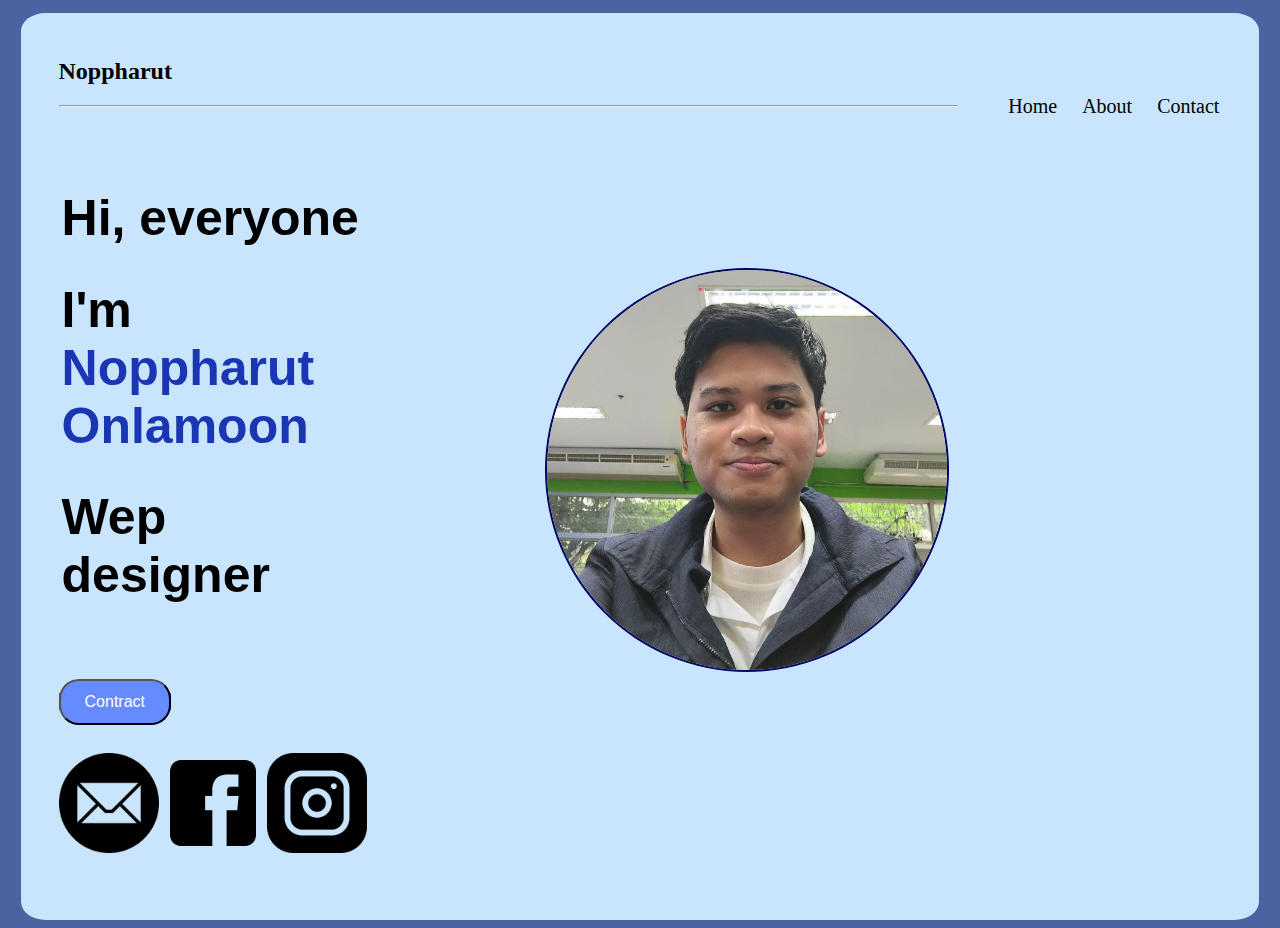
<file: index.html>
<!DOCTYPE html>
<html lang="en">

<head>
    <meta charset="UTF-8">
    <meta name="viewport" content="width=device-width, initial-scale=1.0">
    <title>Document</title>
    <link rel="stylesheet" href="mystyle.css">
</head>

<body style="background-color: rgb(73, 100, 160);">
    <section class="bg">
    <header>
        <h2>Noppharut</h2> 
        <nav class="navbar">
            <a href="" class="nav-item">Home</a>
            <a href="" class="nav-item">About</a>
            <a href="" class="nav-item">Contact</a>
        </nav>
        
    </header>
<hr>

    <section>
        <table>
            <td style="width: 30%;">
                <h1>Hi, everyone</h1>
                <h1>I'm <span style="color: rgb(26, 54, 179); ">Noppharut Onlamoon</span>
</h1>
                <h1>Wep designer</h1>

            </td>

            <td style="width: 20%;">
                <aside style="right: auto;">
                    <img src="photo01.jpg" alt="noppharut Profile" class="imgPF">
                </aside>

            </td>
        </table>
        <article>
            <a class="a01" href="hw.html"><button>Contract</button></a>
        </article>
    </section>


<br>
    <footer>
        <a href="tanonlamoon@gmail.com"><img src="email.png" alt="" class="img-icon"></a>
        <a href="Tan Tan"><img src="facebook.png" alt="" class="img-icon"></a>
        <a href="tan_noppharut"><img src="instagram.png" alt="" class="img-icon"></a>
    </footer>
    </section>
</body>

</html>
</file>
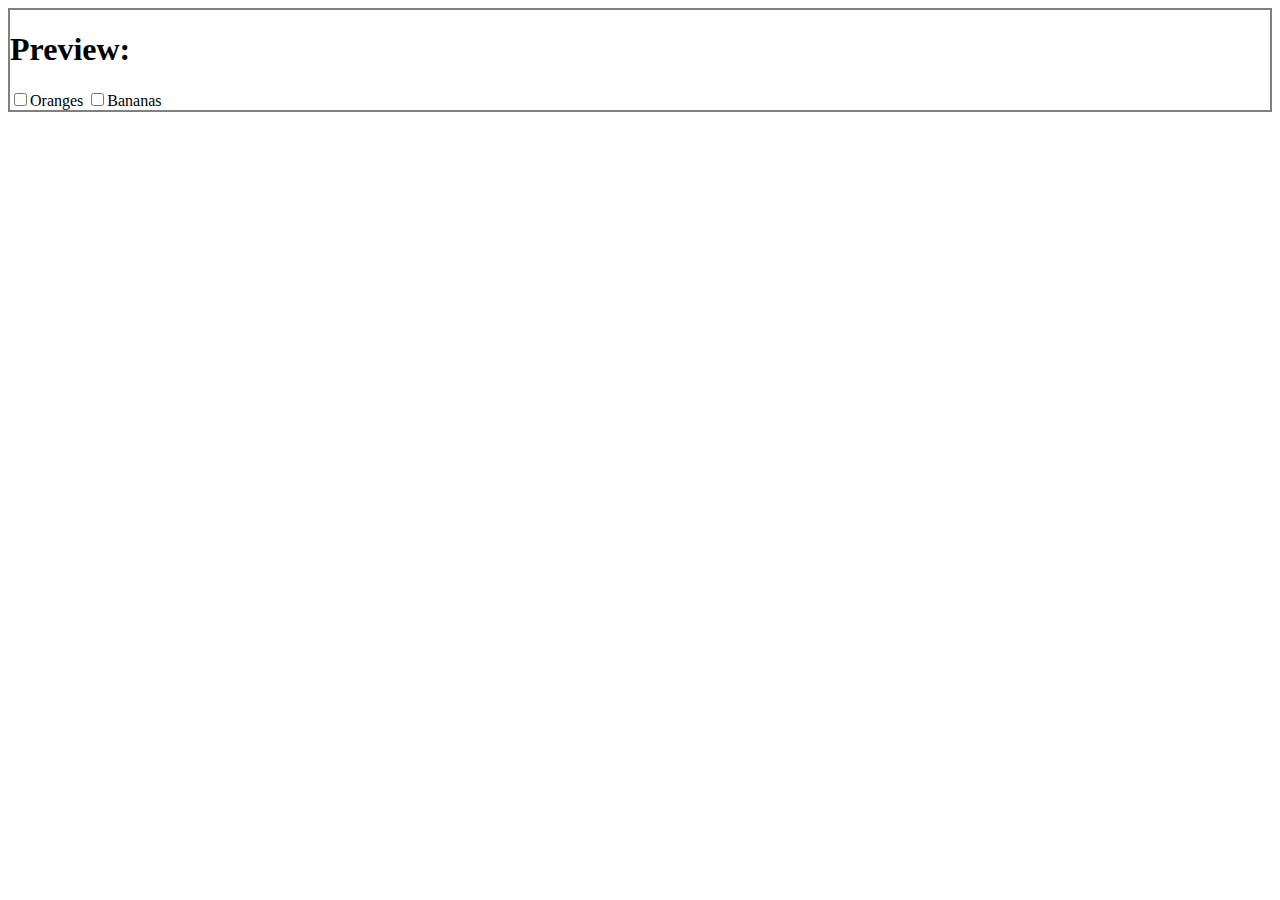
<file: 01.html>
<!DOCTYPE html>
<html lang="en">
<head>
    <meta charset="UTF-8">
    <meta name="viewport" content="width=device-width, initial-scale=1.0">
    <title>Document</title>
    <link rel="stylesheet" href="style.css">
</head>
<body>
    <div class="div01">
        <h1>Preview:</h1>
        <input type="checkbox" id="fruit1" name="fruit1" value="Oranges">Oranges
        <input type="checkbox" id="fruit2" name="fruit2" value="Bananas">Bananas
    </div>
</body>
</html>
</file>
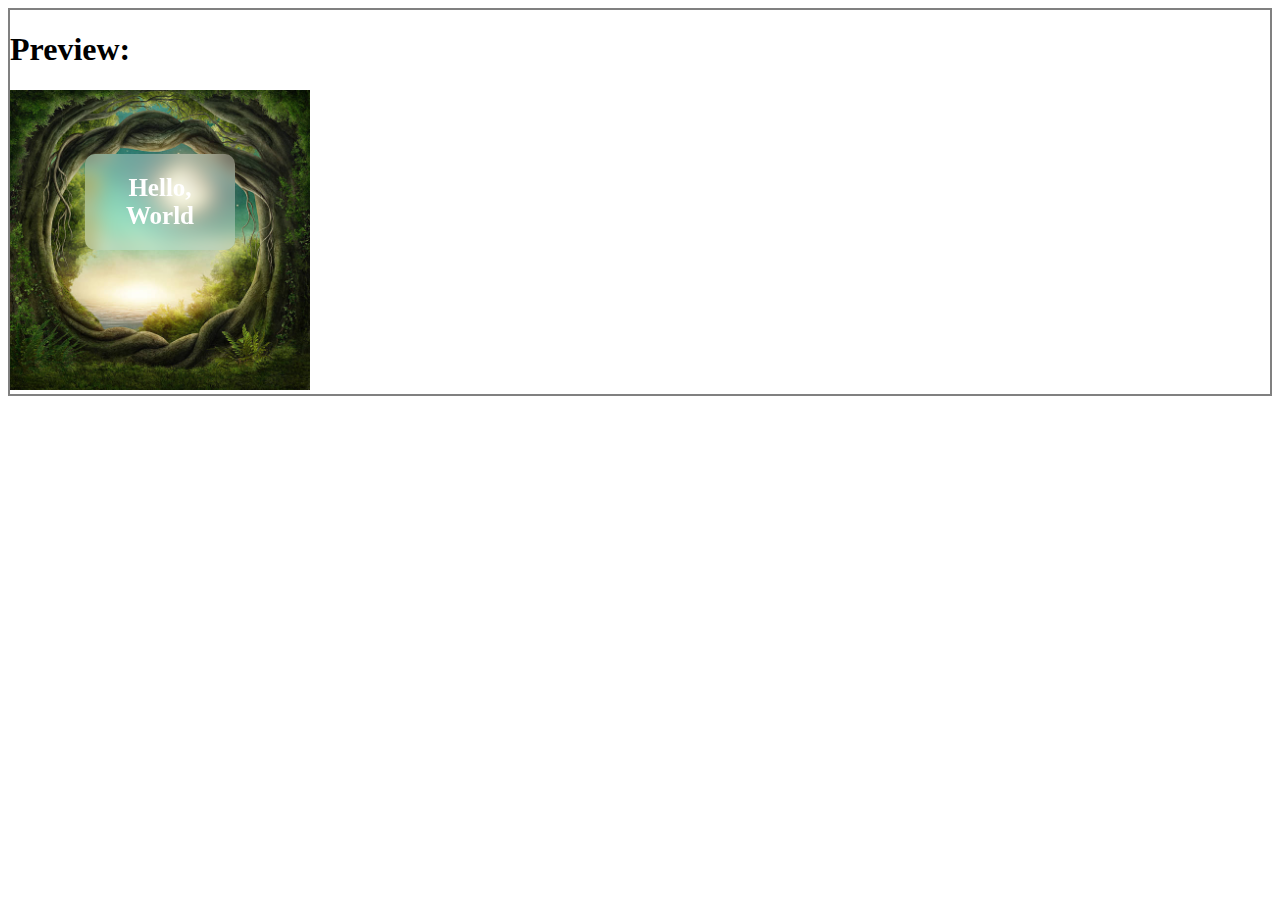
<file: 02.html>
<!DOCTYPE html>
<html lang="en">

<head>
    <meta charset="UTF-8">
    <meta name="viewport" content="width=device-width, initial-scale=1.0">
    <title>Document</title>
    <link rel="stylesheet" href="style.css">
</head>

<body>
    <div class="div01">
        <div class="container">
            <h1 style=" text-align: left; color: black;">Preview:</h1>
            <img src="ph02.jpg" alt="Fantasy Forest" style="width: 300px;">
            <div class="centered">
                <div class="blur-box">Hello, World</div>
            </div>

        </div>


    </div>





</body>

</html>
</file>
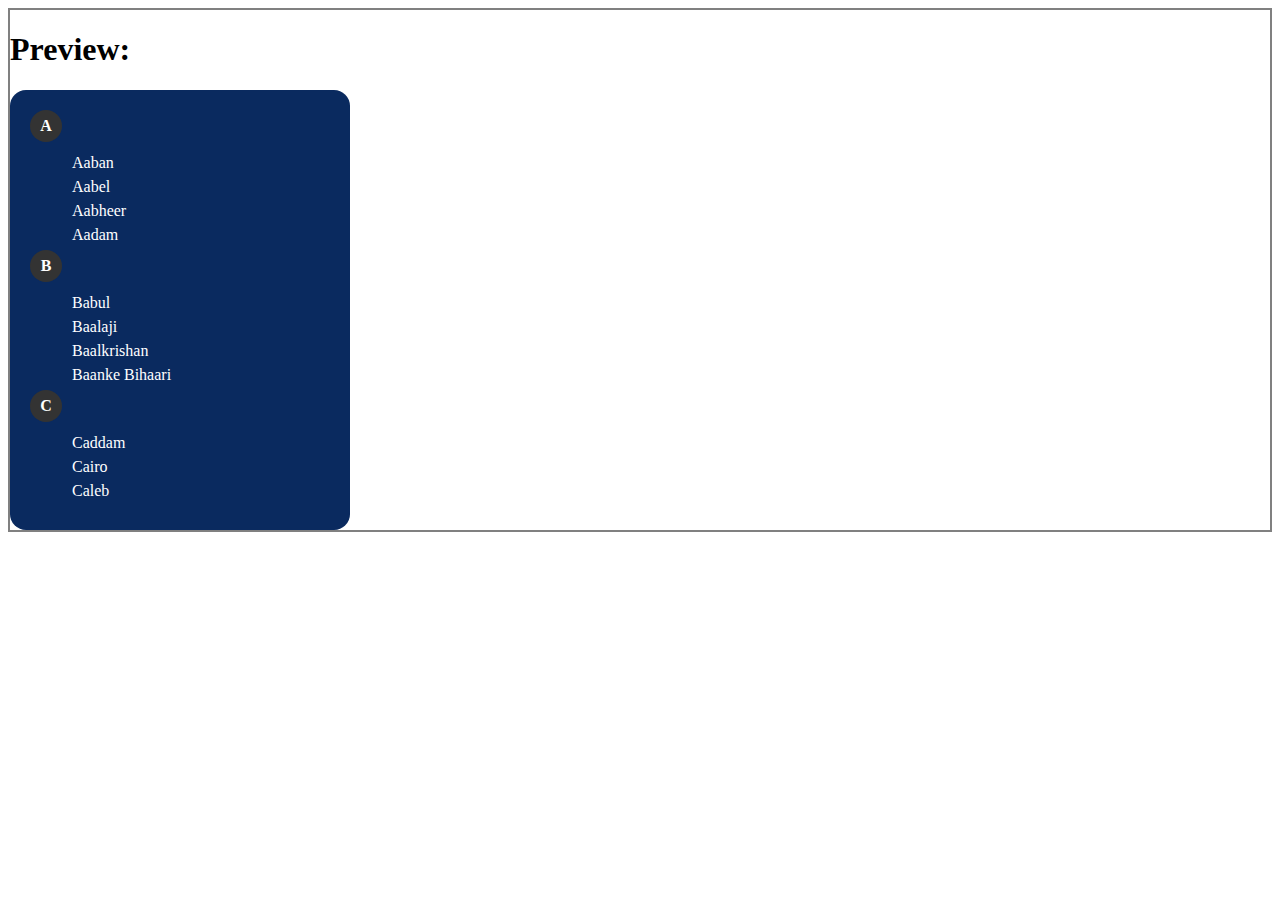
<file: 03.html>
<!DOCTYPE html>
<html lang="th">

<head>
    <meta charset="UTF-8">
    <title>Grouped Name List</title>
    <link rel="stylesheet" href="style.css">
</head>

<body>
<div class="div01">
        <h1>Preview:</h1>
<div class="container03">

        <div class="circle group-header">A</div>
        <div class="name">Aaban</div>
        <div class="name">Aabel</div>
        <div class="name">Aabheer</div>
        <div class="name">Aadam</div>


        <div class="circle group-header">B</div>
        <div class="name">Babul</div>
        <div class="name">Baalaji</div>
        <div class="name">Baalkrishan</div>
        <div class="name">Baanke Bihaari</div>


        <div class="circle group-header">C</div>
        <div class="name">Caddam</div>
        <div class="name">Cairo</div>
        <div class="name">Caleb</div>

    </div>
</div>
    

</body>

</html>
</file>
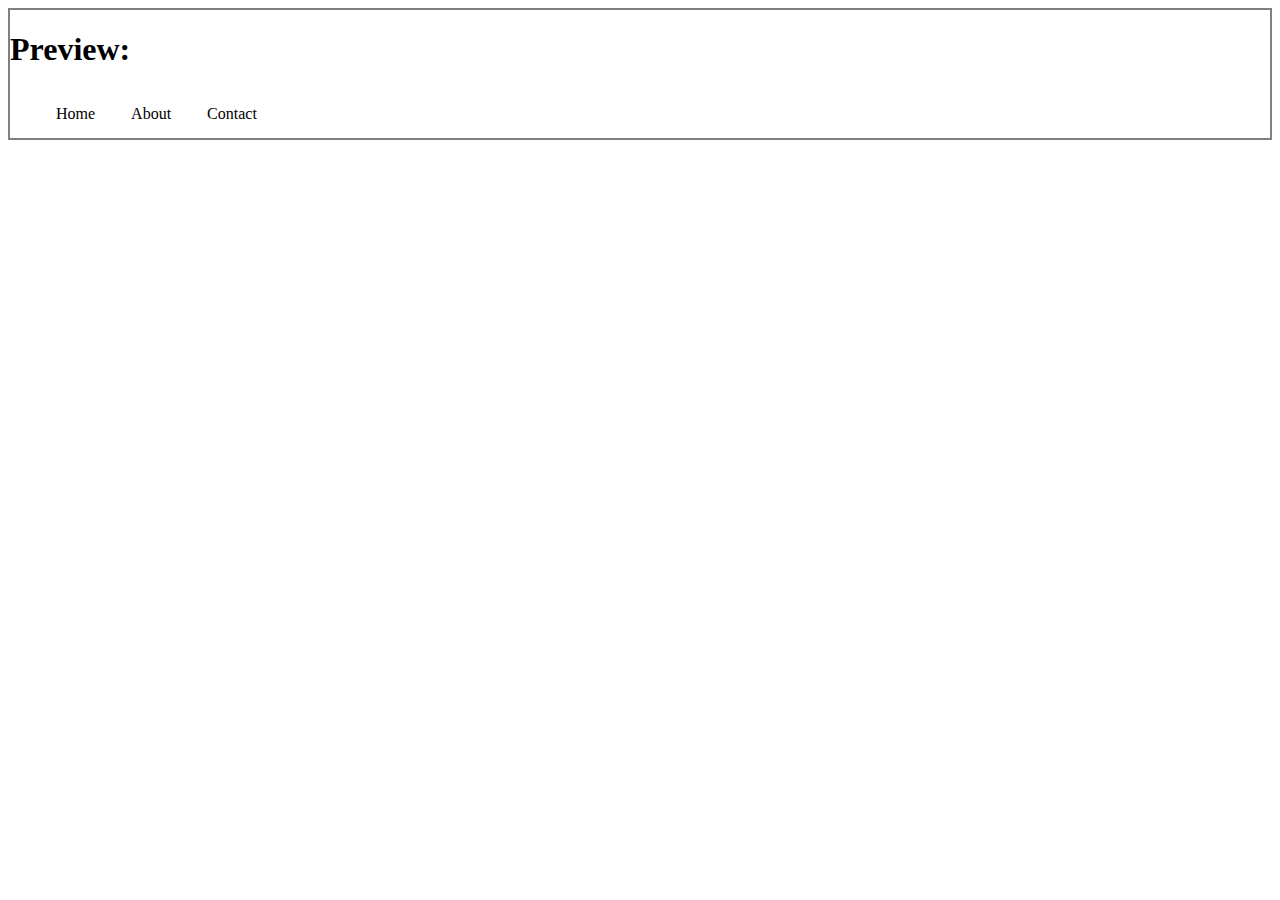
<file: 04.html>
<!DOCTYPE html>
<html lang="en">
  <head>
    <meta charset="UTF-8" />
    <meta name="viewport" content="width=device-width, initial-scale=1.0" />
    <title>Document</title>
    <link rel="stylesheet" href="style.css" />
  </head>
  <body>
    <div class="div01">
      <h1>Preview:</h1>
      <nav class="navbar">
        <a href="#" class="nav-item">Home</a>
        <a href="#" class="nav-item">About</a>
        <a href="#" class="nav-item">Contact</a>
      </nav>
    </div>
  </body>
</html>
</file>
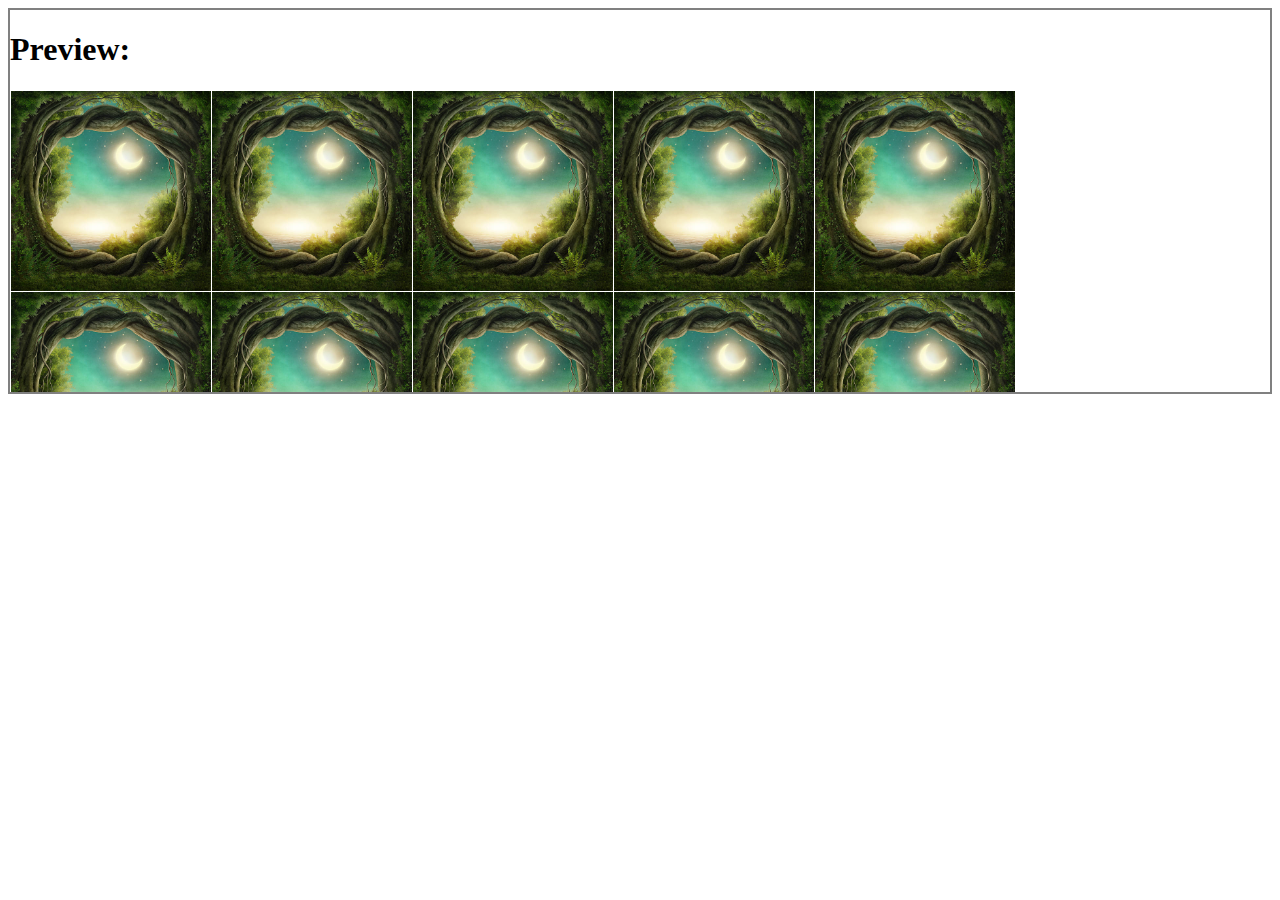
<file: 05.html>
<!DOCTYPE html>
<html lang="en">
<head>
    <meta charset="UTF-8">
    <meta name="viewport" content="width=device-width, initial-scale=1.0">
    <title>Document</title>
    <link rel="stylesheet" href="style02.css">
</head>
<body>
    <div class="div01">
        <h1>Preview:</h1>
        <div class="scroll-container">

    <img src="ph02.jpg" alt="">  
    <img src="ph02.jpg" alt=""> 
    <img src="ph02.jpg" alt=""> 
    <img src="ph02.jpg" alt=""> 
    <img src="ph02.jpg" alt=""> 
    <img src="ph02.jpg" alt="">  
    <img src="ph02.jpg" alt=""> 
    <img src="ph02.jpg" alt=""> 
    <img src="ph02.jpg" alt=""> 
    <img src="ph02.jpg" alt=""> 
    <img src="ph02.jpg" alt="">  
    <img src="ph02.jpg" alt=""> 
    <img src="ph02.jpg" alt=""> 
    <img src="ph02.jpg" alt=""> 
    <img src="ph02.jpg" alt="">
  </div> 

    </div>
</body>
</html>
</file>
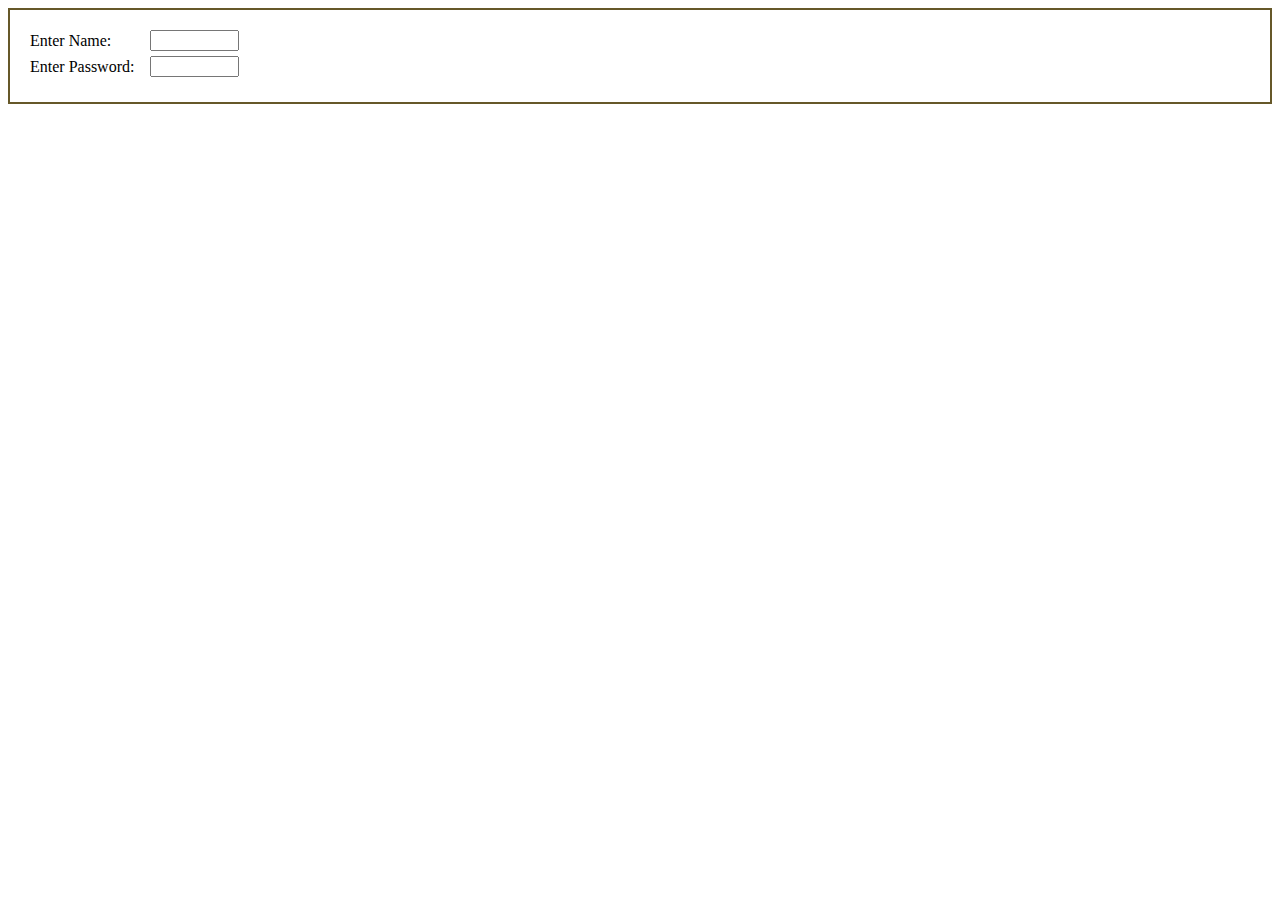
<file: 06.html>
<!DOCTYPE html>
<html lang="en">
  <head>
    <meta charset="UTF-8" />
    <meta name="viewport" content="width=device-width, initial-scale=1.0" />
    <title>Document</title>
    <link rel="stylesheet" href="style02.css" />
  </head>

  <body>
    <div class="div02">
      <div class="form-row">
        <label for="myname">Enter Name:</label>
        <input type="text" size="8" id="myname" name="myname" />
      </div>

      <div class="form-row">
        <label for="mypass">Enter Password:</label>
        <input type="password" size="8" id="mypass" name="mypass" />
      </div>
    </div>
  </body>
</html>
</file>
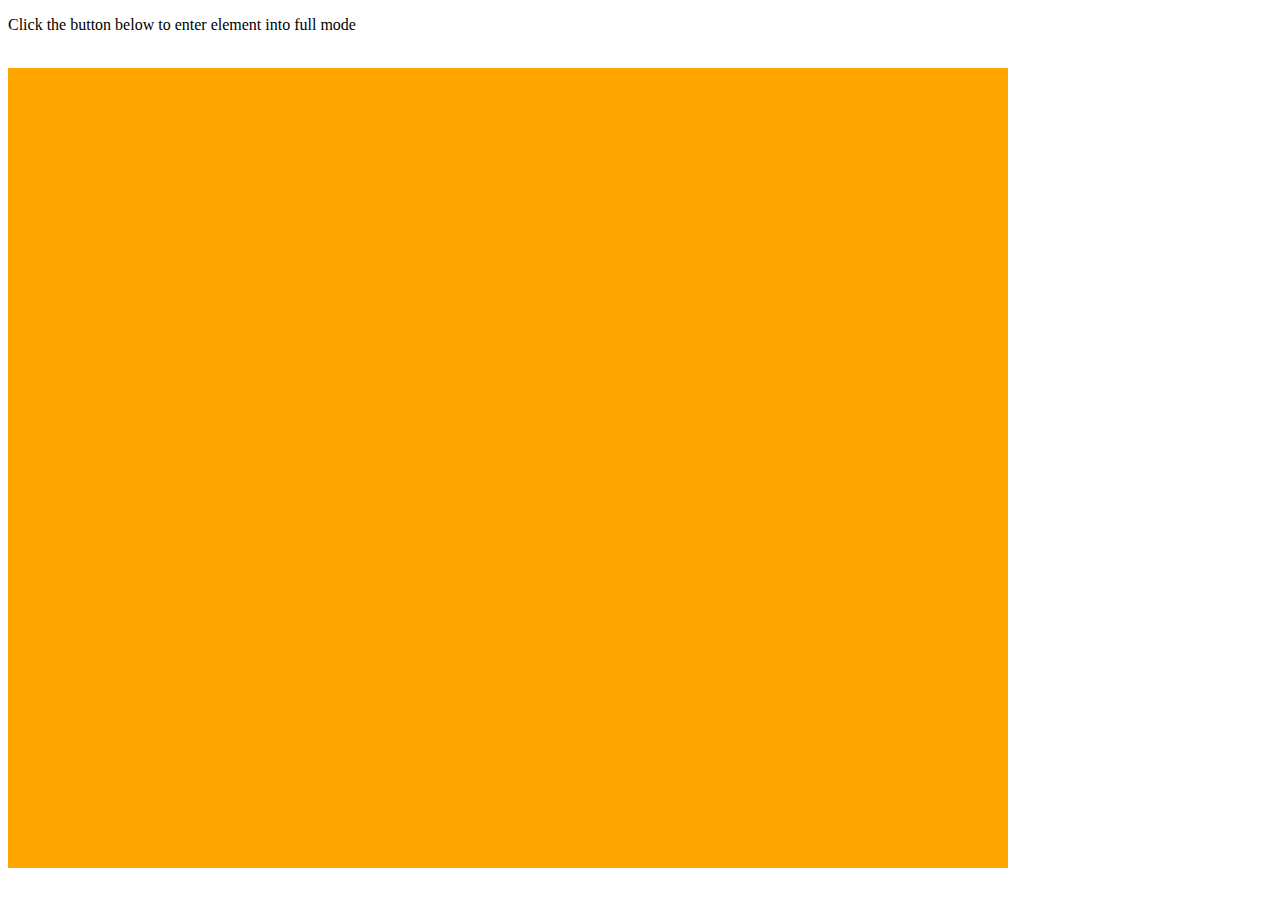
<file: 07.html>
<!DOCTYPE html>
<html lang="en">

<head>
    <meta charset="UTF-8">
    <meta name="viewport" content="width=device-width, initial-scale=1.0">
    <title>Document</title>
    <link rel="stylesheet" href="style02.css">
</head>

<body>
    <p>Click the button below to enter element into full mode</p>
    <br>
    <div class="box" id="fullscreenBox">
        
    </div>

    <script>
        const box = document.getElementById('fullscreenBox');
        box.addEventListener('click', () => {
            if (!document.fullscreenElement) {
                box.requestFullscreen();
            } else {
                document.exitFullscreen();
            }
        });
    </script>

</body>

</html>
</file>
<file: 08.html>
<!DOCTYPE html>
<html lang="en">
<head>
<meta charset="UTF-8">
<title>CSS Popout Menu</title>
<style>
  .menu-container {
    position: relative;
    display: inline-block;
  }

  .menu-button {
    background: rebeccapurple;
    color: white;
    padding: 12px 20px;
    cursor: pointer;
    border-radius: 6px;
  }
  .menu {
    top: 100%;
    left: 0;
    background: white;
    min-width: 160px;
    opacity: 0;
    transform: translateY(-10px);
    pointer-events: none;
    transition: all 0.3s ease;
  }

  .menu a {
    display: block;
    padding: 10px 15px;
    text-decoration: none;
    color: #333;
    border-radius: 4px;
  }

  .menu a:hover,
  .menu a:focus {
    background: #eee;
  }

  .menu-container:hover .menu,
  .menu-container:focus-within .menu {
    opacity: 1;
    transform: translateY(0);
    pointer-events: auto;
  }
</style>

</head>
<body>

<div class="menu-container">
  <button class="menu-button">Menu</button>
  <div class="menu">
    <a href="#">Home</a>
    <a href="#">Profile</a>
    <a href="#">Settings</a>
  </div>
</div>

</body>
</html>
</file>
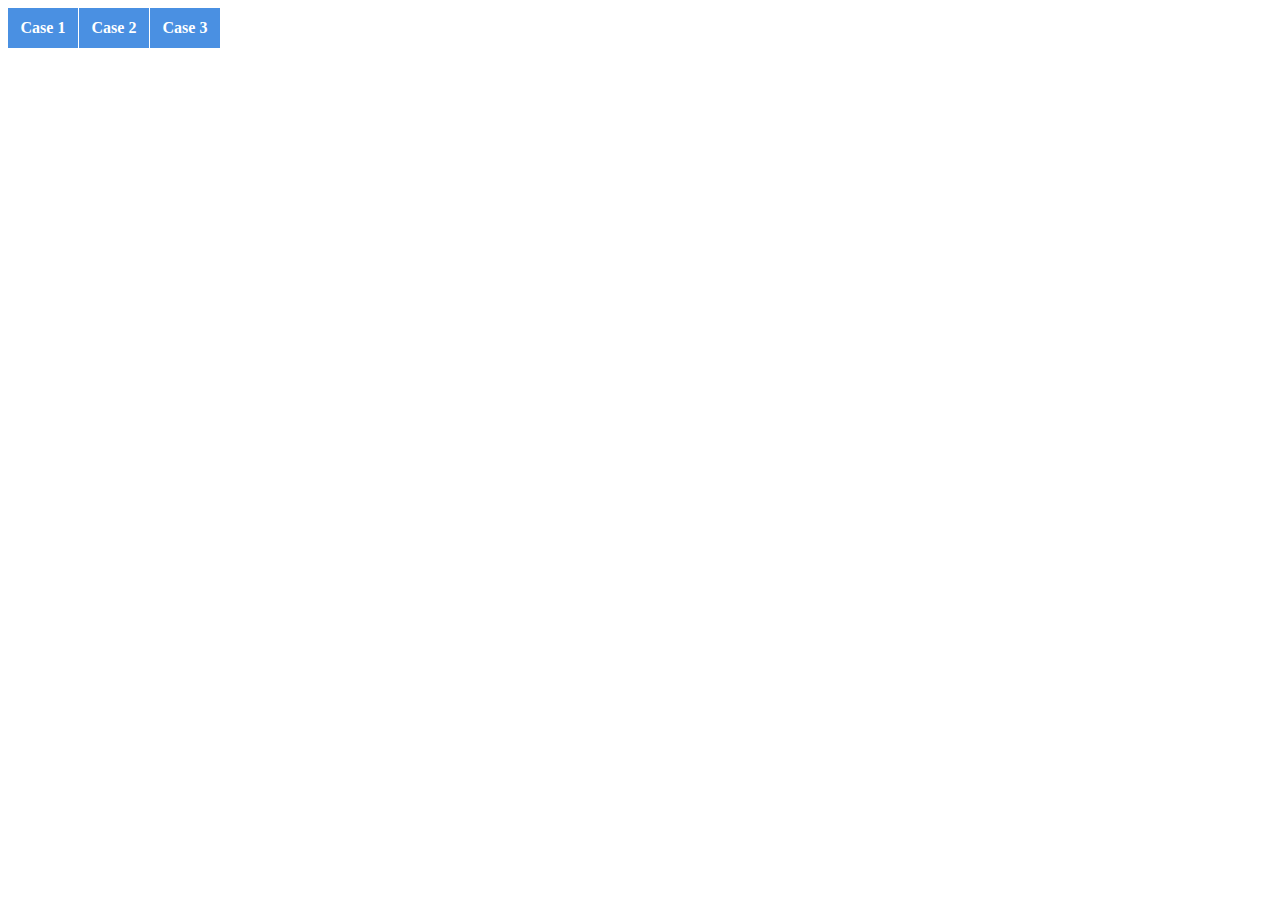
<file: 09.html>
<!DOCTYPE html>
<html lang="en">

<head>
    <meta charset="UTF-8">
    <title>Fade Siblings on Hover</title>
    <style>
        .item {
            width: 70px;
            height: 40px;
            background: #4a90e2;
            display: flex;
            align-items: center;
            justify-content: center;
            color: white;
            font-weight: bold;
            cursor: pointer;
            transition: opacity 0.4s ease;
        }

        .container {
            display: flex;
            gap: 1px;
        }

        .container:hover .item {
            opacity: 0.3;
        }

        .container .item:hover {
            opacity: 1;
        }
    </style>
</head>

<body>

    <div class="container">
        <div class="item">Case 1</div>
        <div class="item">Case 2</div>
        <div class="item">Case 3</div>
    </div>

</body>

</html>
</file>
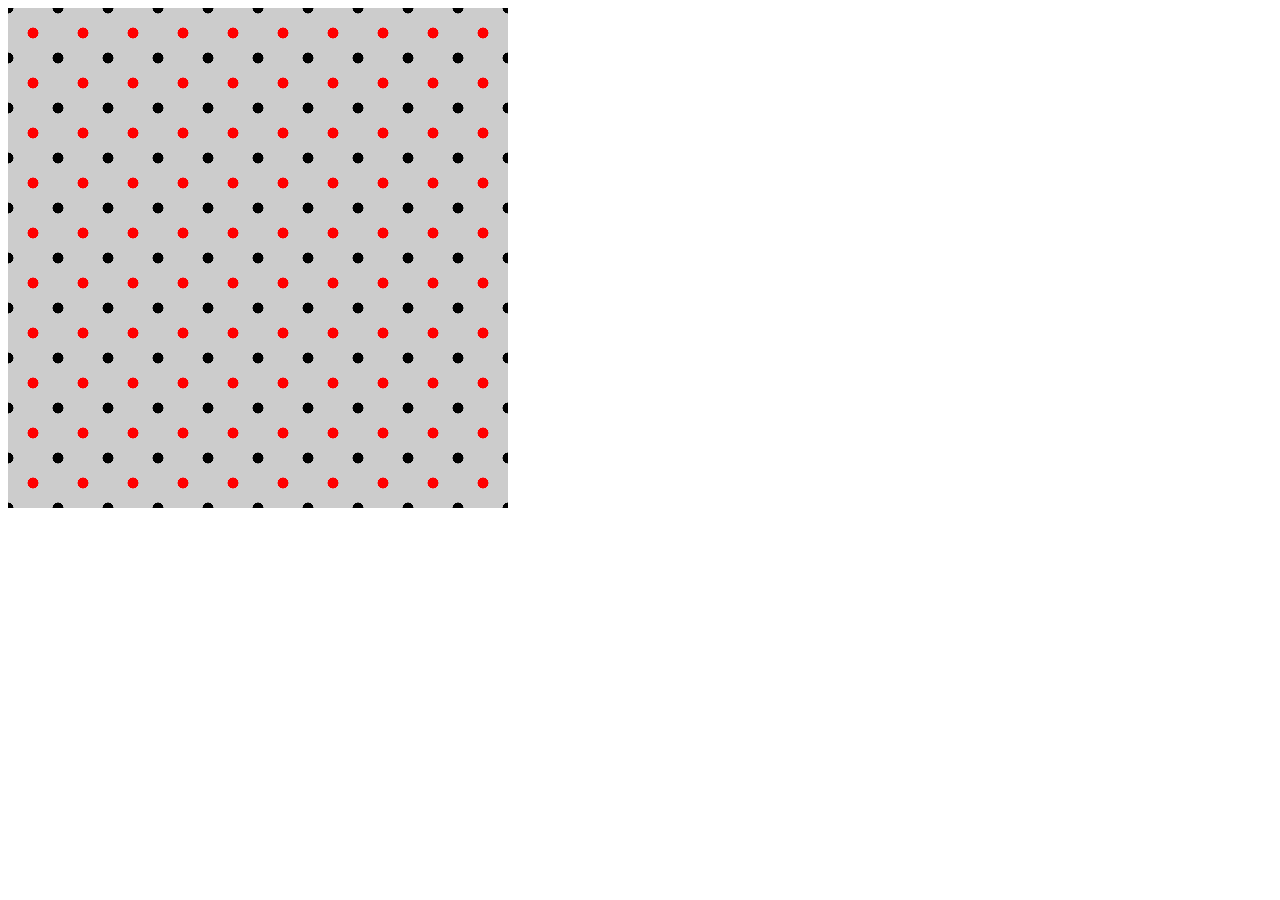
<file: 10.html>
<!DOCTYPE html>
<html lang="en">
<head>
<meta charset="UTF-8">
<title>Polka Dot Background</title>
<style>
  .bodybackground {
    height: 500px;
    width: 500px;
    background-color: #ccc;

    background-image:
      radial-gradient(circle, red 15%, transparent 16%),
      radial-gradient(circle, black 15%, transparent 16%);
    background-position: 0 0, 25px 25px;
    background-size: 50px 50px;
  }
</style>
</head>
<body>
    <div class="bodybackground">

    </div>
</body>
</html>
</file>
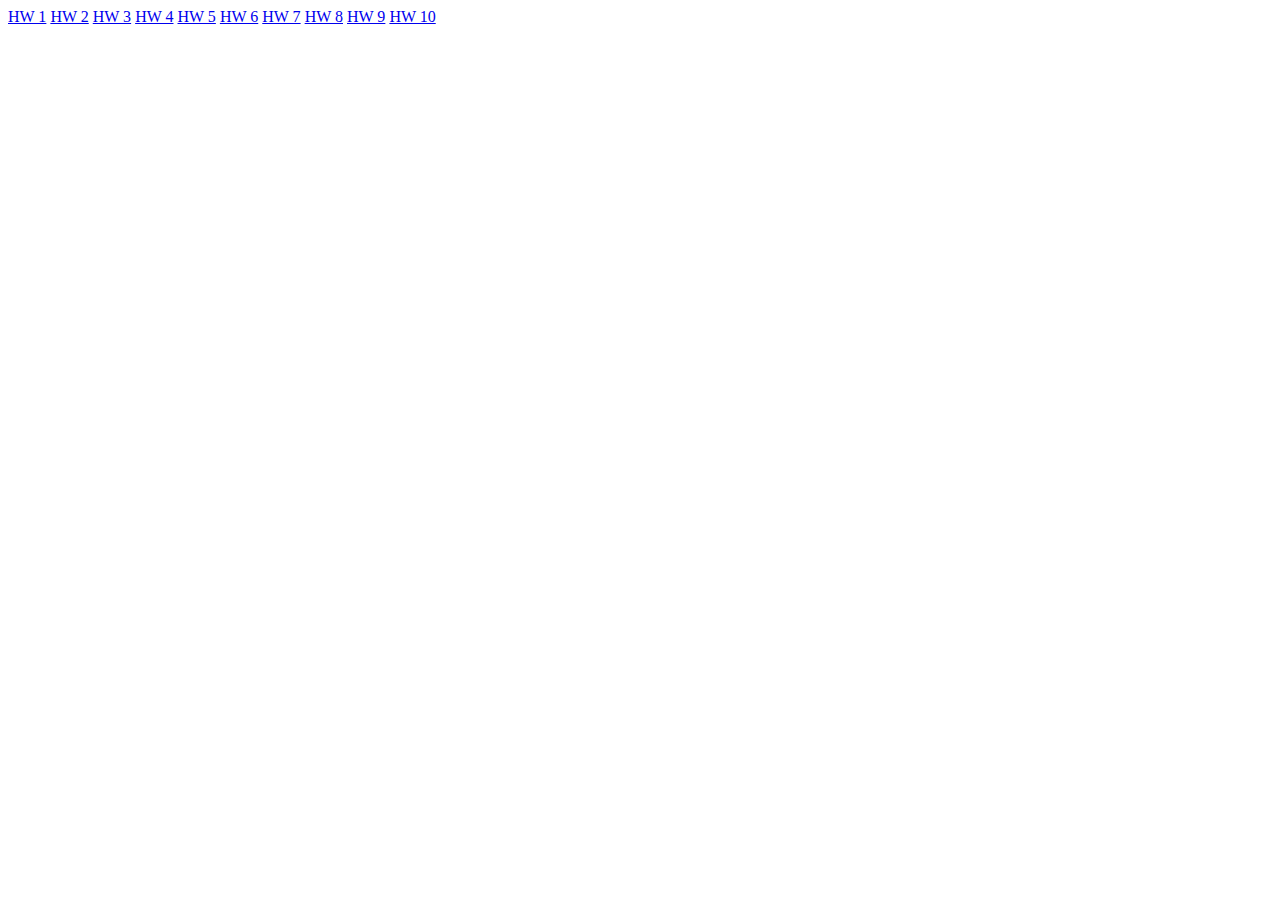
<file: hw.html>
<!DOCTYPE html>
<html lang="en">
<head>
    <meta charset="UTF-8">
    <meta name="viewport" content="width=device-width, initial-scale=1.0">
    <title>Document</title>
</head>
<body>
    <a href="01.html">HW 1</a>
    <a href="02.html">HW 2</a>
    <a href="03.html">HW 3</a>
    <a href="04.html">HW 4</a>
    <a href="05.html">HW 5</a>
    <a href="06.html">HW 6</a>
    <a href="07.html">HW 7</a>
    <a href="08.html">HW 8</a>
    <a href="09.html">HW 9</a>
    <a href="10.html">HW 10</a>
</body>
</html>
</file>
<file: mystyle.css>
nav{
    padding-left: 10px;
    margin-left: 10px;
    float: right;
    font-family: Georgia, 'Times New Roman', Times, serif;
    
}

h1{
    font-size: 50px;
    font-family: 'Segoe UI', Tahoma, Geneva, Verdana, sans-serif;
}

.a01{
    background-color: blueviolet;
    height: auto;
    width: 300px;
}

.imgPF{
    width: 400px;
    height: auto;
    margin-top: 150px;
    margin-left: 100px;
    border: 2px;
    border-radius: 100%;
    border-style: solid;
    border-color: rgb(0, 2, 97);
}

.img-icon{
  margin-top: 10px;
    width: 100px;
    height: 100px;
    transition: all 0.3s ease;
}
.img-icon:hover{
  margin-top: 10px;
    width: 120px;
    height: 120px;
}


aside{
    width: 90%;
    padding-left: 15px;
    margin-left: 10px;
    border-radius: 100%;
    float: right;
    font-style: italic;
    
}

.navbar {
  margin-top: -25px;
  padding: 15px 30px;
  border-radius: 8px;
  font-size: 20px;
}

.nav-item {
  color: black;
  text-decoration: none;
  padding: 10px 10px;
  border-radius: 6px;
  transition: all 0.3s ease;
}

.nav-item:hover {
  background-color: rgb(35, 104, 255);
  color: #000000; 
  transform: scale(1.1) rotate(-1deg);
  box-shadow: 0 4px 10px rgba(0,0,0,0.3);
}

.bg{
    margin-left: 1%;
    margin-right: 1%;
    margin-top: 1%;
    padding-left: 3%;
    padding-top: 2%;
    padding-bottom: 5%;
    border-radius: 2%;
    background-color: rgb(201, 229, 253);
}

  button {
    background-color: #668aff;
    color: white;
    padding: 12px 24px;
    border-radius: 20px;
    font-size: 16px;
    cursor: pointer;
    transition: background-color 0.3s ease;
  }

  button:hover {
    background-color: #184eff;
  }
</file>
<file: style.css>
.div01 {
    border: 2px solid gray;
}

.container {
    position: relative;
    display: inline-block;
}

.centered {
    position: absolute;
    top: 50%;
    left: 50%;
    transform: translate(-50%, -50%);

    font-size: 25px;
    /* ให้เท่าความสูงของรูป (ปรับให้พอดี) */
    color: white;
    font-weight: bold;
    text-align: center;
}

.blur-box {
    background: rgba(255, 255, 255, 0.3);
    /* โปร่งใส */
    backdrop-filter: blur(8px);
    -webkit-backdrop-filter: blur(8px);
    /* สำหรับ Safari */
    padding: 20px;
    border-radius: 10px;
    color: white;
}


.container03 {
    background-color: #0a2a5f;
    color: white;
    width: 300px;
    height: 400px;
    border-radius: 16px;
    overflow-y: scroll;
    padding: 20px;
}

.group-header {
    display: flex;
    margin-bottom: 12px;
}

.circle {
    width: 32px;
    height: 32px;
    border-radius: 50%;
    background-color: #333;
    color: white;
    display: flex;
    justify-content: center;
    align-items: center;
    font-weight: bold;
}

.name {
    padding-left: 42px;
    margin-bottom: 6px;
}

.navbar {
  padding: 15px 30px;
  border-radius: 8px;
}

.nav-item {
  color: black;
  text-decoration: none;
  padding: 10px 16px;
  border-radius: 6px;
  transition: all 0.3s ease;
}
.nav-item:hover,
.nav-item:focus {
  background-color: orange;
  color: #0a2a5f;
  transform: scale(1.1) rotate(-1deg);
  box-shadow: 0 4px 10px rgba(0,0,0,0.3);
}
</file>
<file: style02.css>
.div01 {
  border: 2px solid gray;
}

.div02 {
  border: 2px solid rgb(102, 88, 41);
  padding: 20px;

}


.scroll-container {
  display: grid;
  grid-template-columns: repeat(5, 0fr);
  gap: 1px;
  padding: 1px;
  scroll-padding: 1px;
  overflow-y: scroll;
  scroll-snap-type: y mandatory;
  height: 300px;
  width: 1100px;
}


img {
  width: 200px;
  object-fit: cover;
  scroll-snap-align: start;
  aspect-ratio: 1 / 1;

}

.form-row {
  display: flex;
  align-items: center;
  margin-bottom: 5px;
}

.form-row label {
  width: 120px;
}


.box {
  width: 1000px;
  height: 800px;
  background: orange;
  transition: all 0.3s ease;
}

.box:fullscreen {
  background: linear-gradient(135deg, #1e90ff, #00ced1);
  border-radius: 10px;
}
</file>
